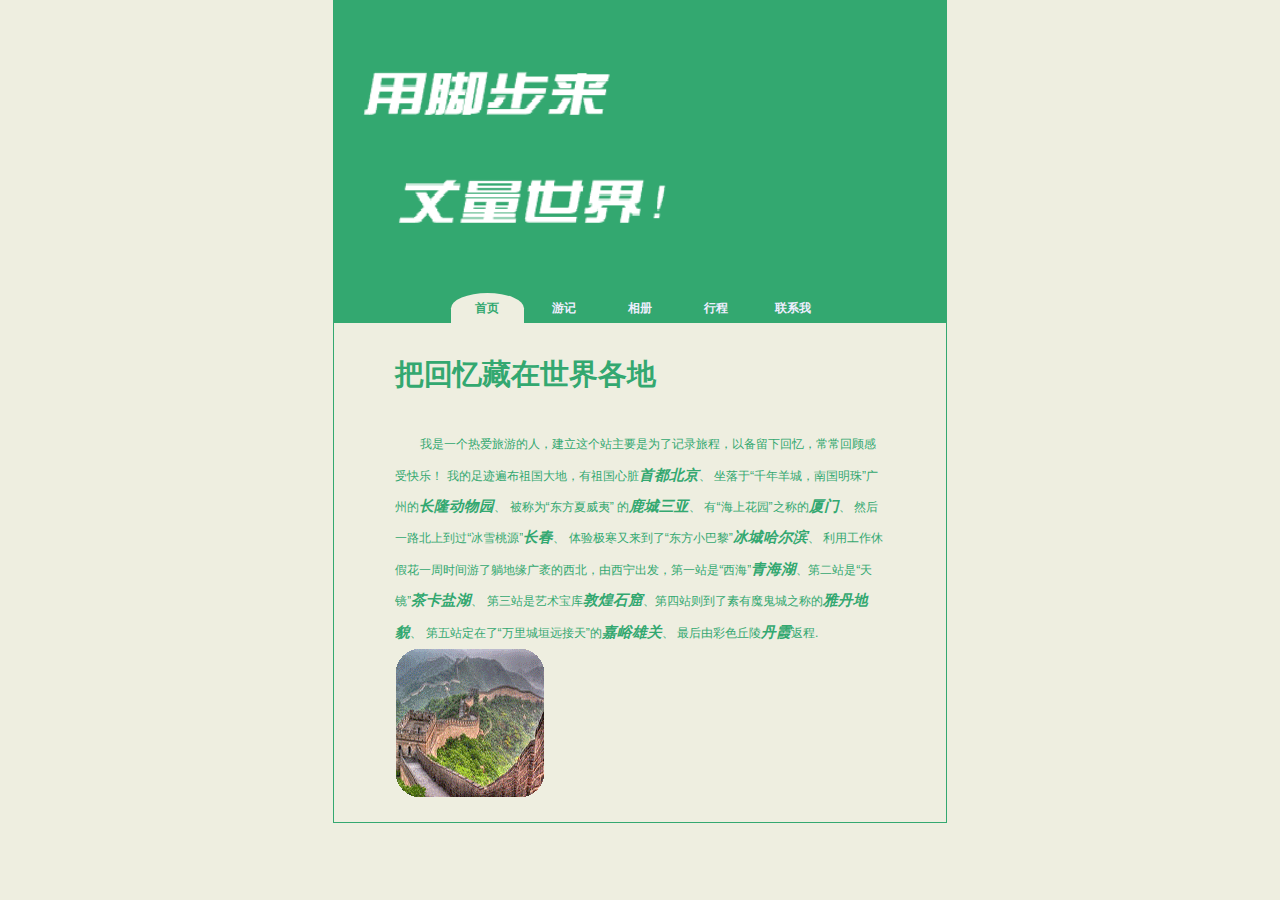
<file: index.html>
<!DOCTYPE html>
<html lang="zh-Hans-CN">
<head>
  <meta charset="utf-8" />
  <title>把回忆藏在世界各地</title>
  <link rel="stylesheet" media="screen" href="basic.css">
  <link rel="shortcur icon" type="image/x-icon" href="images/7favicon.ico" media="screen">
</head>
<body>  
  <main>
  <header>
    <img src="images/logo.png" alt="爱旅游" />
    <nav>
      <ul>
        <li><a href="index.html">首页</a></li>
        <li><a href="about.html">游记</a></li>
        <li><a href="photos.html">相册</a></li>
        <li><a href="favorite.html">行程</a></li>
        <li><a href="contact.html">联系我</a></li>
      </ul>
    </nav>
  </header>
  <article>
    <h1>把回忆藏在世界各地</h1>
    <p id="intro">
    我是一个热爱旅游的人，建立这个站主要是为了记录旅程，以备留下回忆，常常回顾感受快乐！
    我的足迹遍布祖国大地，有祖国心脏<a href="photos.html#Beijing">首都北京</a>、
        坐落于“千年羊城，南国明珠”广州的<a href="photos.html#Guangzhou">长隆动物园</a>、
        被称为“东方夏威夷” 的<a href="photos.html#Sanya">鹿城三亚</a>、
        有“海上花园”之称的<a href="photos.html#Xiamen">厦门</a>、
        然后一路北上到过“冰雪桃源”<a href="photos.html#Changchun">长春</a>、
        体验极寒又来到了“东方小巴黎”<a href="photos.html#Haerbing">冰城哈尔滨</a>、
        利用工作休假花一周时间游了躺地缘广袤的西北，由西宁出发，第一站是“西海”<a href="photos.html#Gansu#QingHaiHu">青海湖</a>、第二站是“天镜”<a href="photos.html#YanHu">茶卡盐湖</a>、
        第三站是艺术宝库<a href="photos.html#DunHuang">敦煌石窟</a>、第四站则到了素有魔鬼城之称的<a href="photos.html#YaDan">雅丹地貌</a>、
        第五站定在了“万里城垣远接天”的<a href="photos.html#JiaYuGuan">嘉峪雄关</a>、
        最后由彩色丘陵<a href="photos.html#DanXia">丹霞</a>返程.
    </p>
  </article>
  </main>
  <script src="global.js"></script>
</body>
</html>
</file>
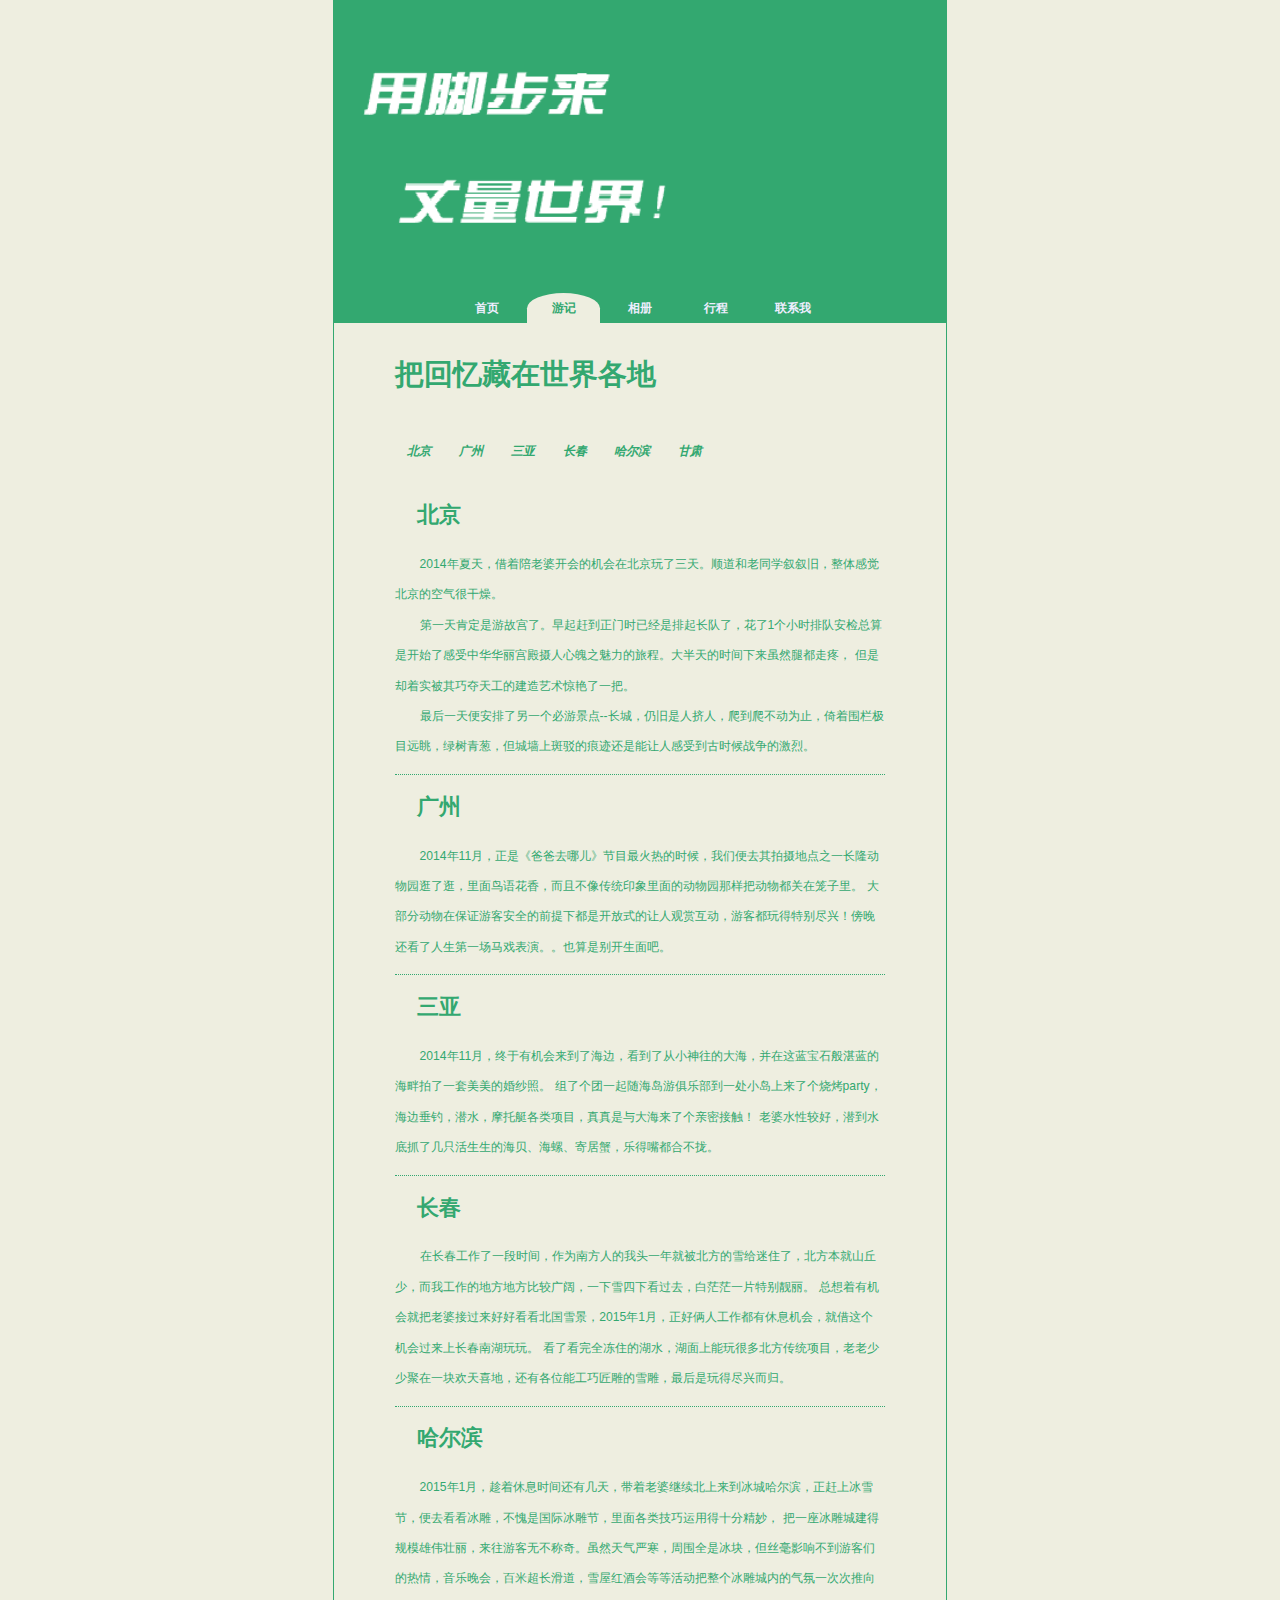
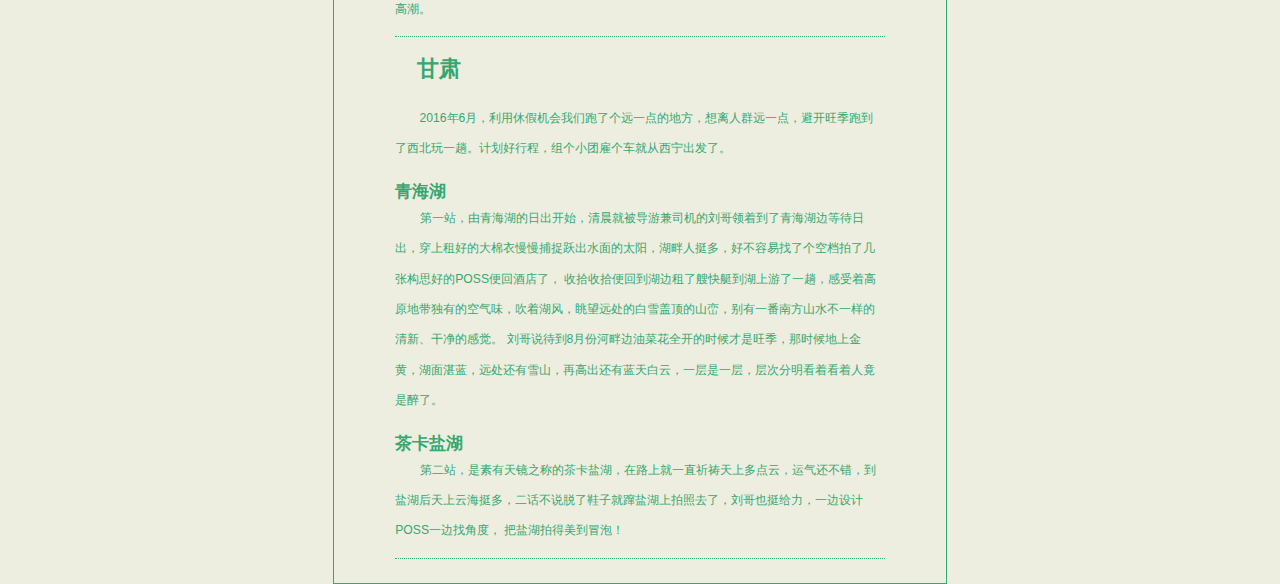
<file: about.html>
<!DOCTYPE html>
<html lang="zh-Hans-CN">
<head>
  <meta charset="utf-8" />
  <title>把回忆藏在世界各地</title>
  <link rel="stylesheet" media="screen" href="basic.css" />
  <link rel="shortcur icon" type="image/x-icon" href="images/7favicon.ico" media="screen">
</head>
<body>  
  <main>
  <header>
  <img src="images/logo.png" alt="爱旅游" />
    <nav>
      <ul>
        <li><a href="index.html">首页</a></li>
        <li><a href="about.html">游记</a></li>
        <li><a href="photos.html">相册</a></li>
        <li><a href="favorite.html">行程</a></li>
        <li><a href="contact.html">联系我</a></li>
      </ul>
    </nav>
  </header>
  <article id="abArt">
    <h1>把回忆藏在世界各地</h1>
    <nav id="city">
      <ul>
        <li><a href="#Beijing">北京</a></li>
        <li><a href="#Guangzhou">广州</a></li>
        <li><a href="#Sanya">三亚</a></li>
        <li><a href="#Changchun">长春</a></li>
        <li><a href="#Haerbing">哈尔滨</a></li>
        <li><a href="#Gansu">甘肃</a></li>
      </ul>
    </nav>
    <section id="Beijing"> 
      <h2>北京</h2>
        <p>
        2014年夏天，借着陪老婆开会的机会在北京玩了三天。顺道和老同学叙叙旧，整体感觉北京的空气很干燥。
        </p>
        <p>
        第一天肯定是游故宫了。早起赶到正门时已经是排起长队了，花了1个小时排队安检总算是开始了感受中华华丽宫殿摄人心魄之魅力的旅程。大半天的时间下来虽然腿都走疼，
          但是却着实被其巧夺天工的建造艺术惊艳了一把。
        </p>
        <p>
        最后一天便安排了另一个必游景点--长城，仍旧是人挤人，爬到爬不动为止，倚着围栏极目远眺，绿树青葱，但城墙上斑驳的痕迹还是能让人感受到古时候战争的激烈。
        </p>
    </section>
    <section id="Guangzhou">
      <h2>广州</h2>
        <p>
        2014年11月，正是《爸爸去哪儿》节目最火热的时候，我们便去其拍摄地点之一长隆动物园逛了逛，里面鸟语花香，而且不像传统印象里面的动物园那样把动物都关在笼子里。
            大部分动物在保证游客安全的前提下都是开放式的让人观赏互动，游客都玩得特别尽兴！傍晚还看了人生第一场马戏表演。。也算是别开生面吧。
        </p>
    </section>
    <section id="Sanya">  
      <h2>三亚</h2>
        <p>
        2014年11月，终于有机会来到了海边，看到了从小神往的大海，并在这蓝宝石般湛蓝的海畔拍了一套美美的婚纱照。
        组了个团一起随海岛游俱乐部到一处小岛上来了个烧烤party，海边垂钓，潜水，摩托艇各类项目，真真是与大海来了个亲密接触！
            老婆水性较好，潜到水底抓了几只活生生的海贝、海螺、寄居蟹，乐得嘴都合不拢。
        </p>
    </section>
    <section id="Changchun">
      <h2>长春</h2>
        <p>
        在长春工作了一段时间，作为南方人的我头一年就被北方的雪给迷住了，北方本就山丘少，而我工作的地方地方比较广阔，一下雪四下看过去，白茫茫一片特别靓丽。
        总想着有机会就把老婆接过来好好看看北国雪景，2015年1月，正好俩人工作都有休息机会，就借这个机会过来上长春南湖玩玩。
            看了看完全冻住的湖水，湖面上能玩很多北方传统项目，老老少少聚在一块欢天喜地，还有各位能工巧匠雕的雪雕，最后是玩得尽兴而归。
        </p>
    </section>
    <section id="Haerbing">
      <h2>哈尔滨</h2>
        <p>
        2015年1月，趁着休息时间还有几天，带着老婆继续北上来到冰城哈尔滨，正赶上冰雪节，便去看看冰雕，不愧是国际冰雕节，里面各类技巧运用得十分精妙，
            把一座冰雕城建得规模雄伟壮丽，来往游客无不称奇。虽然天气严寒，周围全是冰块，但丝毫影响不到游客们的热情，音乐晚会，百米超长滑道，雪屋红酒会等等活动把整个冰雕城内的气氛一次次推向高潮。
        </p>
    </section>
    <section id="Gansu">
      <h2>甘肃</h2>
        <p>
        2016年6月，利用休假机会我们跑了个远一点的地方，想离人群远一点，避开旺季跑到了西北玩一趟。计划好行程，组个小团雇个车就从西宁出发了。
        </p>
        <h3>青海湖</h3>
          <p>
          第一站，由青海湖的日出开始，清晨就被导游兼司机的刘哥领着到了青海湖边等待日出，穿上租好的大棉衣慢慢捕捉跃出水面的太阳，湖畔人挺多，好不容易找了个空档拍了几张构思好的POSS便回酒店了，
              收拾收拾便回到湖边租了艘快艇到湖上游了一趟，感受着高原地带独有的空气味，吹着湖风，眺望远处的白雪盖顶的山峦，别有一番南方山水不一样的清新、干净的感觉。
              刘哥说待到8月份河畔边油菜花全开的时候才是旺季，那时候地上金黄，湖面湛蓝，远处还有雪山，再高出还有蓝天白云，一层是一层，层次分明看着看着人竟是醉了。
          </p>
        <h3>茶卡盐湖</h3>
          <p>
          第二站，是素有天镜之称的茶卡盐湖，在路上就一直祈祷天上多点云，运气还不错，到盐湖后天上云海挺多，二话不说脱了鞋子就蹿盐湖上拍照去了，刘哥也挺给力，一边设计POSS一边找角度，
              把盐湖拍得美到冒泡！
          </p>
    </section>
  </article>
  </main>
  <script src="global.js"></script>
</body>
</html>
</file>
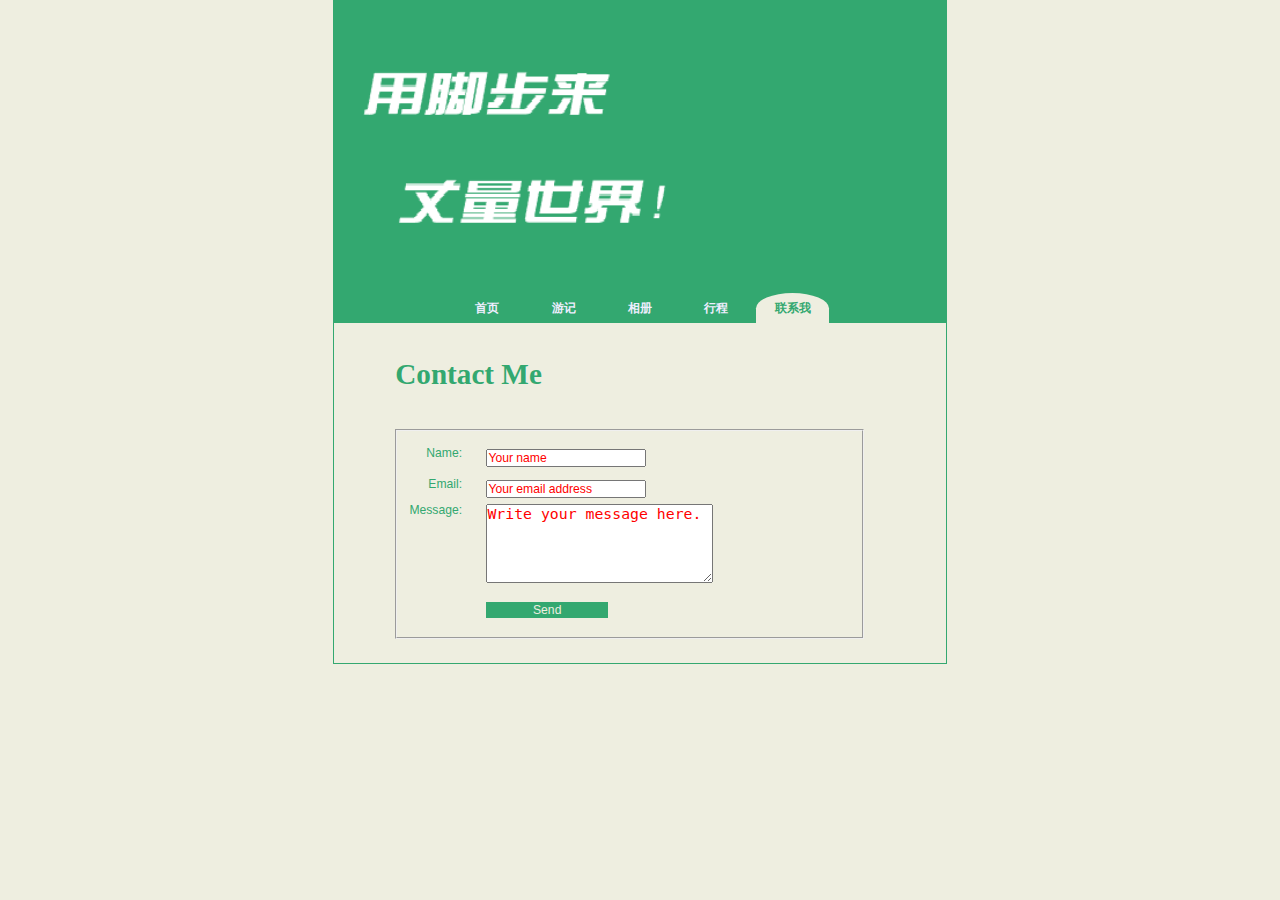
<file: contact.html>
<!DOCTYPE html>
<html lang="zh-Hans-CN">
<head>
  <meta charset="utf-8" />
  <title>把回忆藏在世界各地</title>
  <link rel="stylesheet" media="screen" href="basic.css" />
  <link rel="shortcur icon" type="image/x-icon" href="images/7favicon.ico" media="screen">
</head>
<body>
  <main>
  <header>
    <img src="images/logo.png" alt="爱旅游" />
    <nav>
      <ul>
        <li><a href="index.html">首页</a></li>
        <li><a href="about.html">游记</a></li>
        <li><a href="photos.html">相册</a></li>
        <li><a href="favorite.html">行程</a></li>
        <li><a href="contact.html">联系我</a></li>
      </ul>
    </nav>
  </header>
  <article>
<h1>Contact Me</h1>
<form method="post" action="submit.html">
  <fieldset>
    <div class="tableRow">
      <label for="name">Name:</label>
      <p><input type="text" id="name" name="name" placeholder="Your name" required="required" /></p>
    </div>
    <div class="tableRow">
      <label for="email">Email:</label>
      <p><input type="email" id="email" name="email" placeholder="Your email address" required="required" /></p>
    </div>
    <div class="tableRow">
      <label for="message" id="sup">Message:</label>
      <p><textarea cols="35" rows="7" id="message" name="message" required="required" placeholder="Write your message here."></textarea></p>
    </div>
    <div class="tableRow">
      <label for=""></label>
      <p><input type="submit" value="Send" class="submit" /></p>
    </div>
   </fieldset>
</form>
  </article>
  </main>
  <script src="global.js"></script>
</body>
</html>
</file>
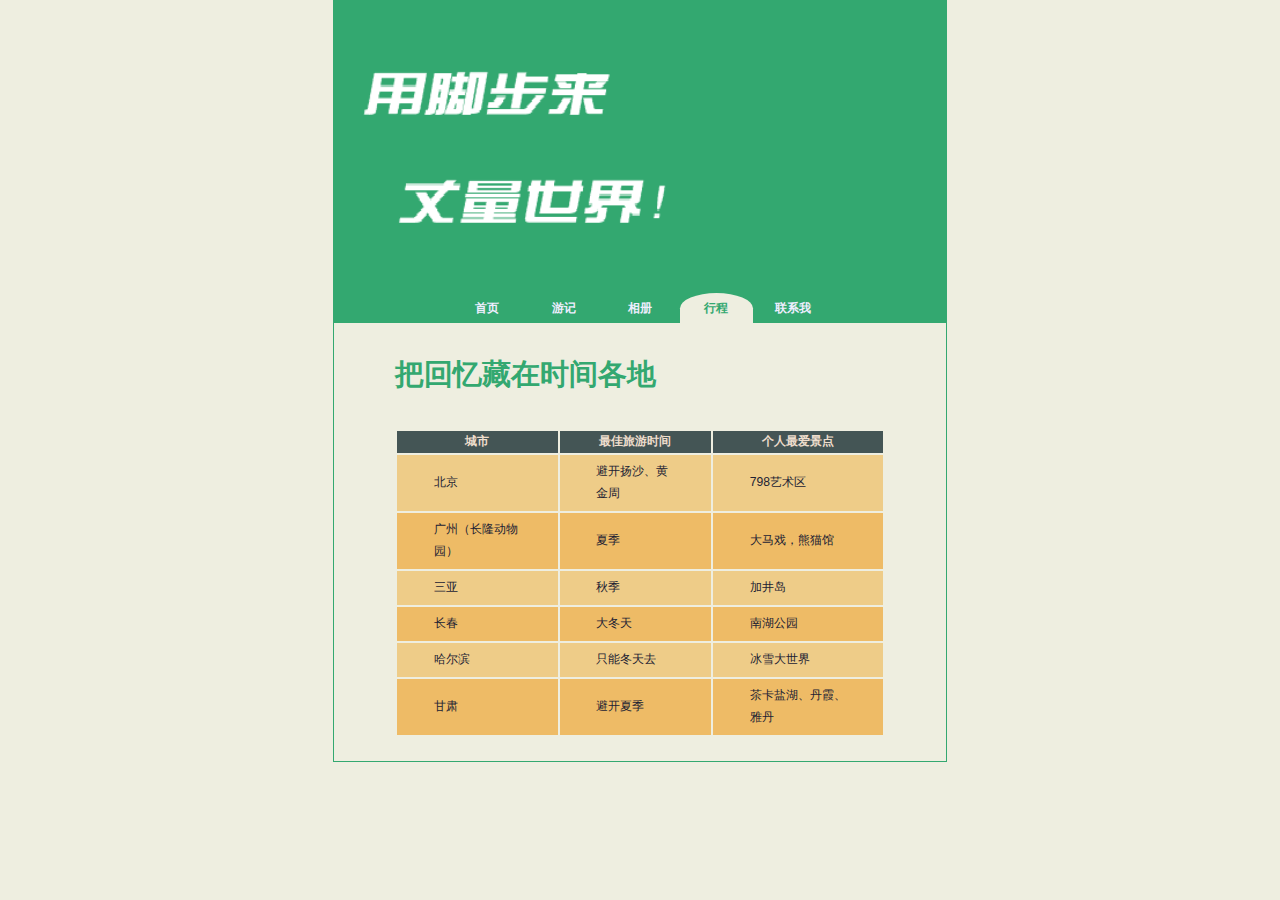
<file: favorite.html>
<!DOCTYPE html>
<html lang="zh-Hans-CN">
<head>
  <meta charset="utf-8" />
  <title>把回忆藏在世界各地</title>
  <link rel="stylesheet" media="screen" href="basic.css" />
  <link rel="shortcur icon" type="image/x-icon" href="images/7favicon.ico" media="screen">
</head>
<body>
  <main>
  <header>
    <img src="images/logo.png" alt="爱旅游" />
    <nav>
      <ul>
        <li><a href="index.html">首页</a></li>
        <li><a href="about.html">游记</a></li>
        <li><a href="photos.html">相册</a></li>
        <li><a href="favorite.html">行程</a></li>
        <li><a href="contact.html">联系我</a></li>
      </ul>
    </nav>
  </header>
  <article>
    <h1>把回忆藏在时间各地</h1>
    <table>
      <thead>
      <tr>
        <th>城市</th>
        <th>最佳旅游时间</th>
        <th>个人最爱景点</th>
      </tr>
      </thead>
      <tbody>
      <tr>
        <td>北京</td>
        <td>避开扬沙、黄金周</td>
        <td>798艺术区</td>
      </tr>
      <tr>
        <td>广州（长隆动物园）</td>
        <td>夏季</td>
        <td>大马戏，熊猫馆</td>
      </tr>
      <tr>
        <td>三亚</td>
        <td>秋季</td>
        <td>加井岛</td>
      </tr>
      <tr>
        <td>长春</td>
        <td>大冬天</td>
        <td>南湖公园</td>
      </tr>
      <tr>
        <td>哈尔滨</td>
        <td>只能冬天去</td>
        <td>冰雪大世界</td>
      </tr>
      <tr>
        <td>甘肃</td>
        <td>避开夏季</td>
        <td>茶卡盐湖、丹霞、雅丹</td>
      </tr>
      </tbody>
    </table>
  </article>
  </main>
  <script src="global.js"></script>
</body>
</html>
</file>
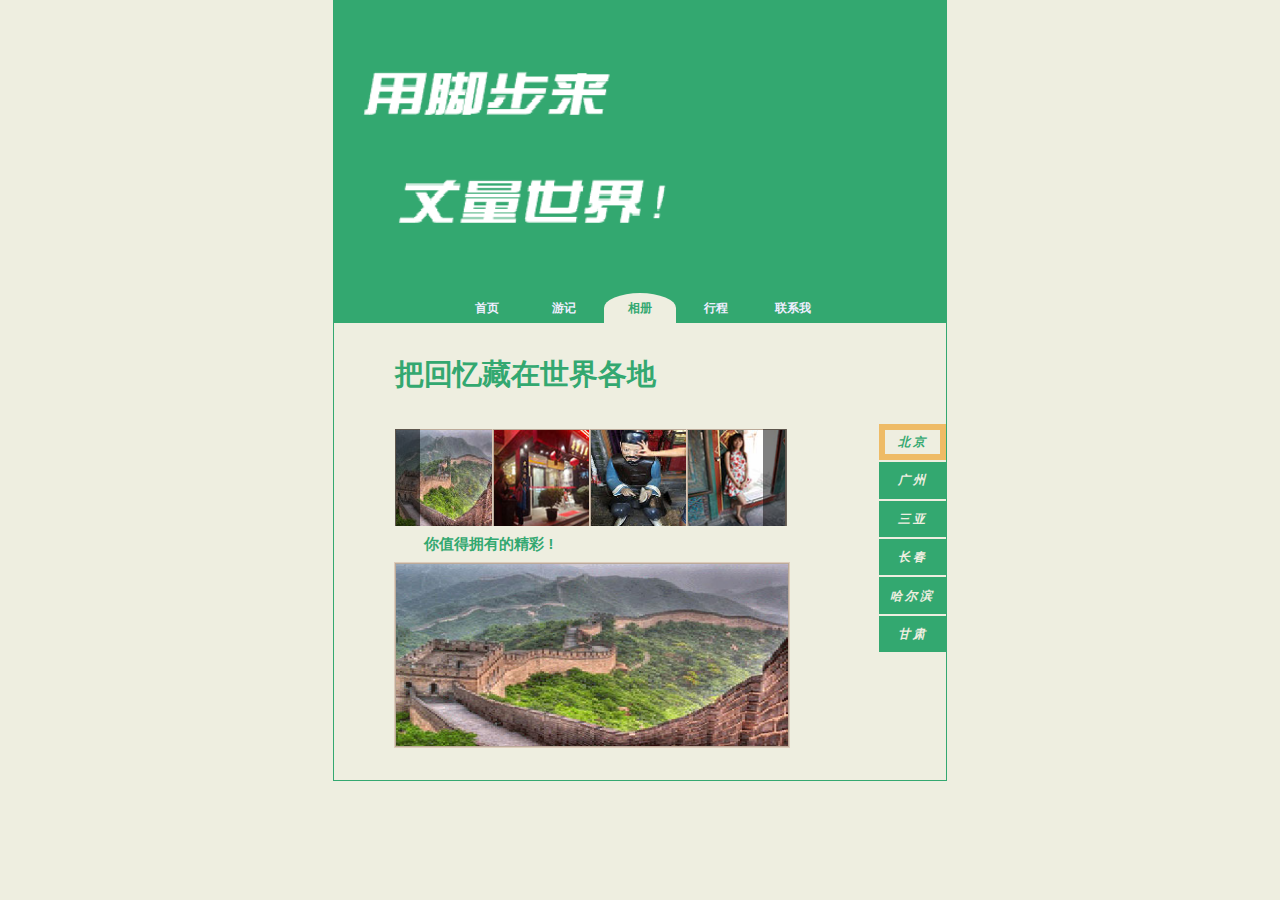
<file: photos.html>
<!DOCTYPE html>
<html lang="zh-Hans-CN">
<head>
  <meta charset="utf-8" />
  <title>把回忆藏在世界各地</title>
  <link rel="stylesheet" media="screen" href="basic.css" />
  <link rel="shortcur icon" type="image/x-icon" href="images/7favicon.ico" media="screen">
</head>
<body>
  <main>
  <header>
    <img src="images/logo.png" alt="爱旅游" />
    <nav>
      <ul>
        <li><a href="index.html">首页</a></li>
        <li><a href="about.html">游记</a></li>
        <li><a href="photos.html">相册</a></li>
        <li><a href="favorite.html">行程</a></li>
        <li><a href="contact.html">联系我</a></li>
      </ul>
    </nav>
  </header>

    <article>
        <aside>
            <ul id="aside">
                <li class="here"><a href="#Beijing">北京</a></li>
                <li><a href="#Guangzhou">广州</a></li>
                <li><a href="#Sanya">三亚</a></li>
                <li><a href="#Changchun">长春</a></li>
                <li><a href="#Haerbing">哈尔滨</a></li>
                <li><a href="#Gansu">甘肃</a></li>
            </ul>
        </aside>
      <h1>把回忆藏在世界各地</h1>
      <div id="imagegallery">
          <div id="left"><span id="leftbtn"><</span></div>
          <ul id="Beijing" class="on">
            <li>
              <a href="images/tourism/photos/B10-1.jpg" title="长城">
                <img src="images/tourism/photos/B10-2.jpg" alt="长城" />
              </a>
            </li>
            <li>
              <a href="images/tourism/photos/B8-1.jpg" title="咸亨酒店">
                <img src="images/tourism/photos/B8-2.jpg" alt="咸亨酒店" />
              </a>
            </li>
            <li>
              <a href="images/tourism/photos/B6-1.jpg" title="南锣鼓巷">
                <img src="images/tourism/photos/B6-2.jpg" alt="南锣鼓巷" />
              </a>
            </li>
            <li>
              <a href="images/tourism/photos/B9-1.jpg" title="故宫">
                <img src="images/tourism/photos/B9-2.jpg" alt="故宫" />
              </a>
            </li>
          </ul>
          <ul id="Guangzhou">
              <li>
                  <a href="images/tourism/photos/G1-1.jpg" title="长隆长颈鹿">
                      <img src="images/tourism/photos/G1-2.jpg" alt="长隆长颈鹿" />
                  </a>
              </li>
              <li>
                  <a href="images/tourism/photos/G2-1.jpg" title="长隆国宝">
                      <img src="images/tourism/photos/G2-2.jpg" alt="长隆国宝" />
                  </a>
              </li>
              <li>
                  <a href="images/tourism/photos/G3-1.jpg" title="火烈鸟">
                      <img src="images/tourism/photos/G3-2.jpg" alt="火烈鸟" />
                  </a>
              </li>
              <li>
                  <a href="images/tourism/photos/G4-1.jpg" title="大马戏">
                      <img src="images/tourism/photos/G4-2.jpg" alt="大马戏" />
                  </a>
              </li>
          </ul>
          <ul id="Sanya">
              <li>
                  <a href="images/tourism/photos/S1-1.jpg" title="海滨日出">
                      <img src="images/tourism/photos/S1-2.jpg" alt="海滨日出" />
                  </a>
              </li>
              <li>
                  <a href="images/tourism/photos/S2-1.jpg" title="沙滩寄居蟹">
                      <img src="images/tourism/photos/S2-2.jpg" alt="沙滩寄居蟹" />
                  </a>
              </li>
              <li>
                  <a href="images/tourism/photos/S3-1.jpg" title="渡假酒店">
                      <img src="images/tourism/photos/S3-2.jpg" alt="渡假酒店" />
                  </a>
              </li>
              <li>
                  <a href="images/tourism/photos/S4-1.jpg" title="海滨傍晚">
                      <img src="images/tourism/photos/S4-2.jpg" alt="海滨傍晚" />
                  </a>
              </li>
          </ul>
          <ul id="Changchun">
              <li>
                  <a href="images/tourism/photos/C1-1.jpg" title="彩虹">
                      <img src="images/tourism/photos/C1-2.jpg" alt="彩虹" />
                  </a>
              </li>
              <li>
                  <a href="images/tourism/photos/C2-1.jpg" title="南湖公园">
                      <img src="images/tourism/photos/C2-2.jpg" alt="南湖公园" />
                  </a>
              </li>
              <li>
                  <a href="images/tourism/photos/C3-1.jpg" title="湖面">
                      <img src="images/tourism/photos/C3-2.jpg" alt="湖面" />
                  </a>
              </li>
              <li>
                  <a href="images/tourism/photos/C4-1.jpg" title="天池脚下">
                      <img src="images/tourism/photos/C4-2.jpg" alt="天池脚下" />
                  </a>
              </li>
              <li>
                  <a href="images/tourism/photos/C5-1.jpg" title="恶搞">
                      <img src="images/tourism/photos/C5-2.jpg" alt="恶搞" />
                  </a>
              </li>
              <li>
                  <a href="images/tourism/photos/C6-1.jpg" title="相声">
                      <img src="images/tourism/photos/C6-2.jpg" alt="相声" />
                  </a>
              </li>
          </ul>
          <ul id="Haerbing">
              <li>
                  <a href="images/tourism/photos/H1-1.jpg" title="冰雪世界">
                      <img src="images/tourism/photos/H1-2.jpg" alt="冰雪世界" />
                  </a>
              </li>
              <li>
                  <a href="images/tourism/photos/H2-1.jpg" title="冰雪世界">
                      <img src="images/tourism/photos/H2-2.jpg" alt="冰雪世界" />
                  </a>
              </li>
              <li>
                  <a href="images/tourism/photos/H3-1.jpg" title="冰雪世界">
                      <img src="images/tourism/photos/H3-2.jpg" alt="冰雪世界" />
                  </a>
              </li>
              <li>
                  <a href="images/tourism/photos/H4-1.jpg" title="冰雪世界">
                      <img src="images/tourism/photos/H4-2.jpg" alt="冰雪世界" />
                  </a>
              </li>
          </ul>
          <ul id="Gansu">
              <li>
                  <a href="images/tourism/photos/GS1-1.jpg" title="青海湖日出">
                      <img src="images/tourism/photos/GS1-2.jpg" alt="青海湖日出" />
                  </a>
              </li>
              <li>
                  <a href="images/tourism/photos/GS2-1.jpg" title="2222里程碑">
                      <img src="images/tourism/photos/GS2-2.jpg" alt="2222里程碑" />
                  </a>
              </li>
              <li>
                  <a href="images/tourism/photos/GS3-1.jpg" title="青海湖畔">
                      <img src="images/tourism/photos/GS3-2.jpg" alt="青海湖畔" />
                  </a>
              </li>
              <li>
                  <a href="images/tourism/photos/GS4-1.jpg" title="盐湖畔">
                      <img src="images/tourism/photos/GS4-2.jpg" alt="盐湖畔" />
                  </a>
              </li>
              <li>
                  <a href="images/tourism/photos/GS5-1.jpg" title="望不到头的公路">
                      <img src="images/tourism/photos/GS5-2.jpg" alt="望不到头的公路" />
                  </a>
              </li>
              <li>
                  <a href="images/tourism/photos/GS6-1.jpg" title="盐湖">
                      <img src="images/tourism/photos/GS6-2.jpg" alt="盐湖" />
                  </a>
              </li>
              <li>
                  <a href="images/tourism/photos/GS7-1.jpg" title="九层妖塔拍摄地">
                      <img src="images/tourism/photos/GS7-2.jpg" alt="九层妖塔拍摄地" />
                  </a>
              </li>
              <li>
                  <a href="images/tourism/photos/GS8-1.jpg" title="沙漠骑行">
                      <img src="images/tourism/photos/GS8-2.jpg" alt="沙漠骑行" />
                  </a>
              </li>
              <li>
                  <a href="images/tourism/photos/GS9-1.jpg" title="雅丹魔鬼城">
                      <img src="images/tourism/photos/GS9-2.jpg" alt="雅丹魔鬼城" />
                  </a>
              </li>
              <li>
                  <a href="images/tourism/photos/GS10-1.jpg" title="雅丹魔鬼城">
                      <img src="images/tourism/photos/GS10-2.jpg" alt="雅丹魔鬼城" />
                  </a>
              </li>
              <li>
                  <a href="images/tourism/photos/GS11-1.jpg" title="丹霞地貌">
                      <img src="images/tourism/photos/GS11-2.jpg" alt="丹霞地貌" />
                  </a>
              </li>
          </ul>
          <div id="right"> <span id="rightbtn">></span></div>
      </div>
    </article>
  </main>
  <script src="global.js"></script>
</body>
</html>
</file>
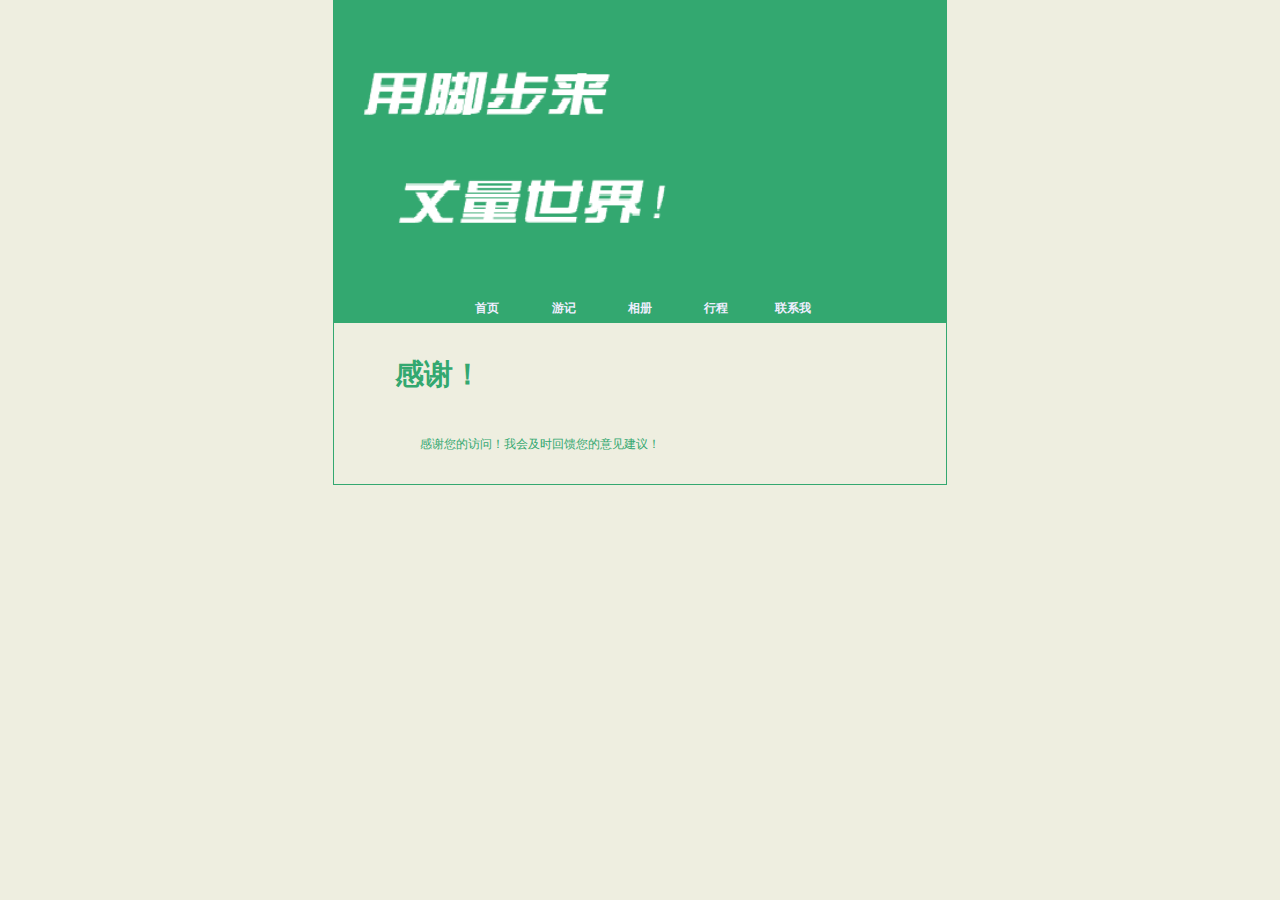
<file: submit.html>
<!DOCTYPE html>
<html lang="zh-Hans-CN">
<head>
  <meta charset="utf-8" />
  <title>感谢您的访问！</title>
  <link rel="stylesheet" media="screen" href="basic.css" />
  <link rel="shortcur icon" type="image/x-icon" href="../images/7favicon.ico" media="screen">
</head>
<body>
  <main>
  <header>
    <img src="../images/logo.png" alt="爱旅游" />
    <nav>
      <ul>
        <li><a href="index.html">首页</a></li>
        <li><a href="about.html">游记</a></li>
        <li><a href="photos.html">相册</a></li>
        <li><a href="favorite.html">行程</a></li>
        <li><a href="contact.html">联系我</a></li>
      </ul>
    </nav>
  </header>
  <article>
    <h1>感谢！</h1>
    <p>感谢您的访问！我会及时回馈您的意见建议！</p>
  </article>
  </main>
  <script src="global.js"></script>
</body>
</html>
</file>
<file: basic.css>
@import url(layout.css);
@import url(color.css);
@import url(typography.css);
</file>
